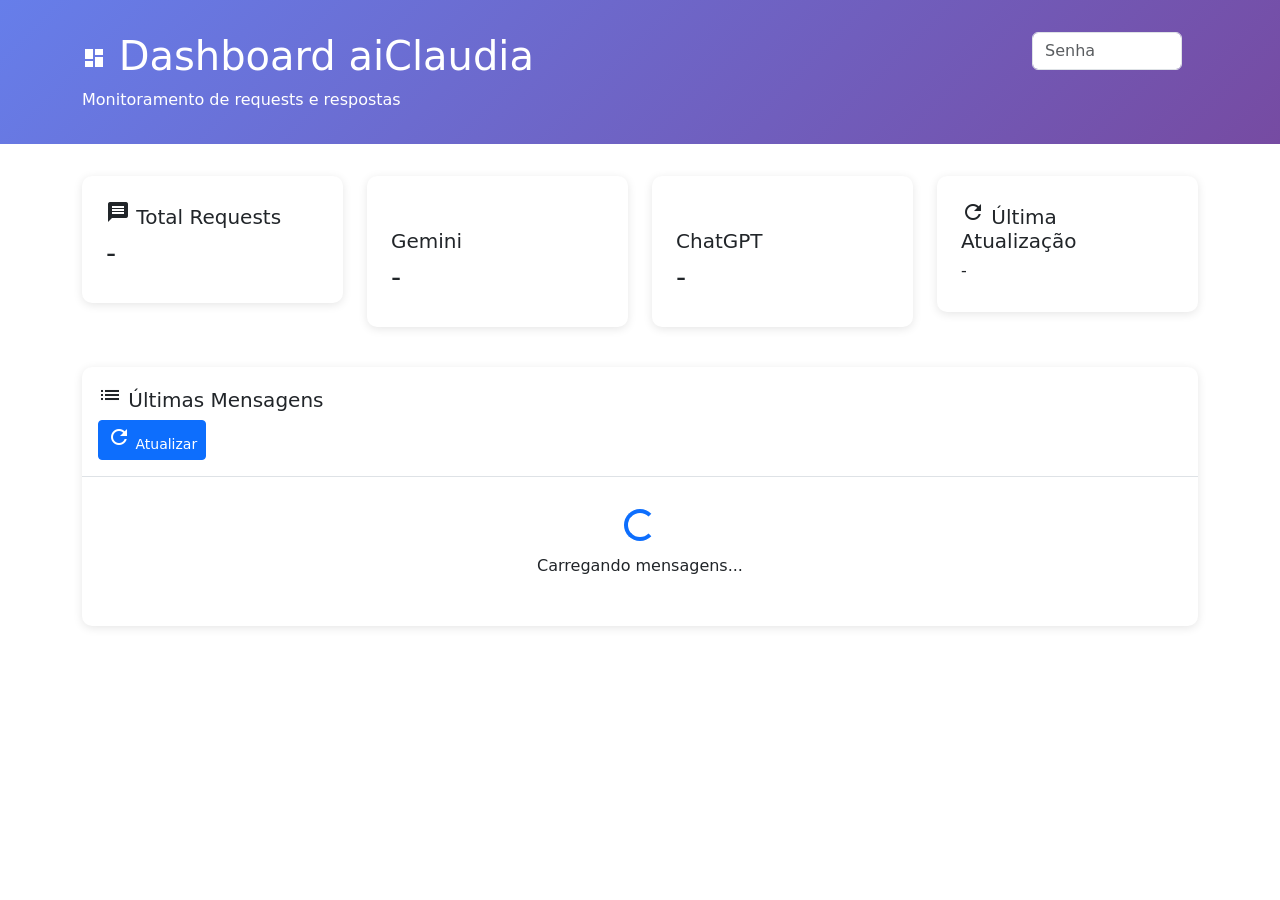
<file: dashboard/index.html>
<!DOCTYPE html>
<html lang="pt-BR">
<head>
    <meta charset="UTF-8">
    <meta name="viewport" content="width=device-width, initial-scale=1.0">
    <title>Dashboard - aiClaudia</title>
    
    <!-- Bootstrap CSS -->
    <link href="https://cdn.jsdelivr.net/npm/bootstrap@5.3.0/dist/css/bootstrap.min.css" rel="stylesheet">
    <!-- Material Icons -->
    <link href="https://fonts.googleapis.com/icon?family=Material+Icons" rel="stylesheet">
    
    <style>
        .dashboard-header {
            background: linear-gradient(135deg, #667eea 0%, #764ba2 100%);
            color: white;
            padding: 2rem 0;
            margin-bottom: 2rem;
        }
        .stats-card {
            background: white;
            border-radius: 10px;
            padding: 1.5rem;
            box-shadow: 0 2px 10px rgba(0,0,0,0.1);
            margin-bottom: 1rem;
        }
        .table-responsive {
            background: white;
            border-radius: 10px;
            box-shadow: 0 2px 10px rgba(0,0,0,0.1);
        }
        .loading {
            text-align: center;
            padding: 2rem;
        }
        .password-field {
            max-width: 150px;
        }
    </style>
</head>
<body>
    <div class="dashboard-header">
        <div class="container">
            <div class="row">
                <div class="col-10">
                    <h1><span class="material-icons">dashboard</span> Dashboard aiClaudia</h1>
                    <p class="mb-0">Monitoramento de requests e respostas</p>
                </div>
                <div class="col-2 text-end">
                    <input type="password" id="passwordField" class="form-control password-field" placeholder="Senha">
                </div>
            </div>
        </div>
    </div>

    <div class="container">
        <!-- Stats Cards -->
        <div class="row mb-4">
            <div class="col-md-3">
                <div class="stats-card">
                    <h5><span class="material-icons">message</span> Total Requests</h5>
                    <h3 id="totalRequests">-</h3>
                </div>
            </div>
            <div class="col-md-3">
                <div class="stats-card">
                    <h5><span class="material-icons">psychology</span> Gemini</h5>
                    <h3 id="geminiCount">-</h3>
                </div>
            </div>
            <div class="col-md-3">
                <div class="stats-card">
                    <h5><span class="material-icons">smart_toy</span> ChatGPT</h5>
                    <h3 id="chatgptCount">-</h3>
                </div>
            </div>
            <div class="col-md-3">
                <div class="stats-card">
                    <h5><span class="material-icons">refresh</span> Última Atualização</h5>
                    <h6 id="lastUpdate">-</h6>
                </div>
            </div>
        </div>

        <!-- Messages Table -->
        <div class="row">
            <div class="col-12">
                <div class="table-responsive">
                    <div class="p-3 border-bottom">
                        <h5><span class="material-icons">list</span> Últimas Mensagens</h5>
                        <button class="btn btn-primary btn-sm" onclick="loadMessages()">
                            <span class="material-icons">refresh</span> Atualizar
                        </button>
                    </div>
                    
                    <div id="loadingMessages" class="loading">
                        <div class="spinner-border text-primary" role="status">
                            <span class="visually-hidden">Carregando...</span>
                        </div>
                        <p class="mt-2">Carregando mensagens...</p>
                    </div>
                    
                    <div id="messagesTable" style="display: none;">
                        <table class="table table-hover mb-0">
                            <thead class="table-light">
                                <tr>
                                    <th>ID</th>
                                    <th>IP</th>
                                    <th>Mensagem</th>
                                    <th>Data/Hora</th>
                                    <th>Prompt</th>
                                    <th>Plataforma</th>
                                    <th>Resposta</th>
                                </tr>
                            </thead>
                            <tbody id="messagesBody">
                            </tbody>
                        </table>
                    </div>
                </div>
            </div>
        </div>
    </div>

    <!-- Bootstrap JS -->
    <script src="https://cdn.jsdelivr.net/npm/bootstrap@5.3.0/dist/js/bootstrap.bundle.min.js"></script>
    
    <script>
        const API_BASE = '/api';
        
        // Carregar dados ao inicializar
        document.addEventListener('DOMContentLoaded', function() {
            // Não carrega automaticamente, aguarda senha
        });
        
        async function loadMessages() {
            const password = document.getElementById('passwordField').value;
            
            if (!password) {
                alert('Digite a senha para carregar os dados');
                return;
            }
            
            try {
                document.getElementById('loadingMessages').style.display = 'block';
                document.getElementById('messagesTable').style.display = 'none';
                
                const response = await fetch(`${API_BASE}/msgs?limit=20`, {
                    headers: {
                        'X-Password': password
                    }
                });
                
                if (response.status === 403) {
                    alert('Senha incorreta');
                    document.getElementById('loadingMessages').style.display = 'none';
                    return;
                }
                
                const data = await response.json();
                
                if (data.success) {
                    displayMessages(data.messages);
                    updateStats(data.messages);
                    updateLastUpdate();
                } else {
                    console.error('Erro ao carregar mensagens:', data.message);
                }
            } catch (error) {
                console.error('Erro na requisição:', error);
                alert('Erro ao carregar dados');
            } finally {
                document.getElementById('loadingMessages').style.display = 'none';
                document.getElementById('messagesTable').style.display = 'block';
            }
        }
        
        function displayMessages(messages) {
            const tbody = document.getElementById('messagesBody');
            tbody.innerHTML = '';
            
            messages.forEach(msg => {
                const row = document.createElement('tr');
                row.innerHTML = `
                    <td>${msg.id}</td>
                    <td><code>${msg.user_ip}</code></td>
                    <td>${truncateText(msg.original_msg, 30)}</td>
                    <td>${formatDateTime(msg.date_time)}</td>
                    <td><span class="badge bg-secondary">${msg.prompt_category || '-'}</span></td>
                    <td><span class="badge ${msg.platform_used === 'gemini' ? 'bg-primary' : 'bg-success'}">${msg.platform_used || '-'}</span></td>
                    <td>${truncateText(msg.ai_response, 50)}</td>
                `;
                tbody.appendChild(row);
            });
        }
        
        function updateStats(messages) {
            const total = messages.length;
            const gemini = messages.filter(m => m.platform_used === 'gemini').length;
            const chatgpt = messages.filter(m => m.platform_used === 'chatgpt').length;
            
            document.getElementById('totalRequests').textContent = total;
            document.getElementById('geminiCount').textContent = gemini;
            document.getElementById('chatgptCount').textContent = chatgpt;
        }
        
        function updateLastUpdate() {
            const now = new Date();
            document.getElementById('lastUpdate').textContent = now.toLocaleTimeString('pt-BR');
        }
        
        function truncateText(text, maxLength) {
            if (!text) return '-';
            return text.length > maxLength ? text.substring(0, maxLength) + '...' : text;
        }
        
        function formatDateTime(dateTime) {
            if (!dateTime) return '-';
            const date = new Date(dateTime);
            return date.toLocaleString('pt-BR');
        }
    </script>
</body>
</html>
</file>
